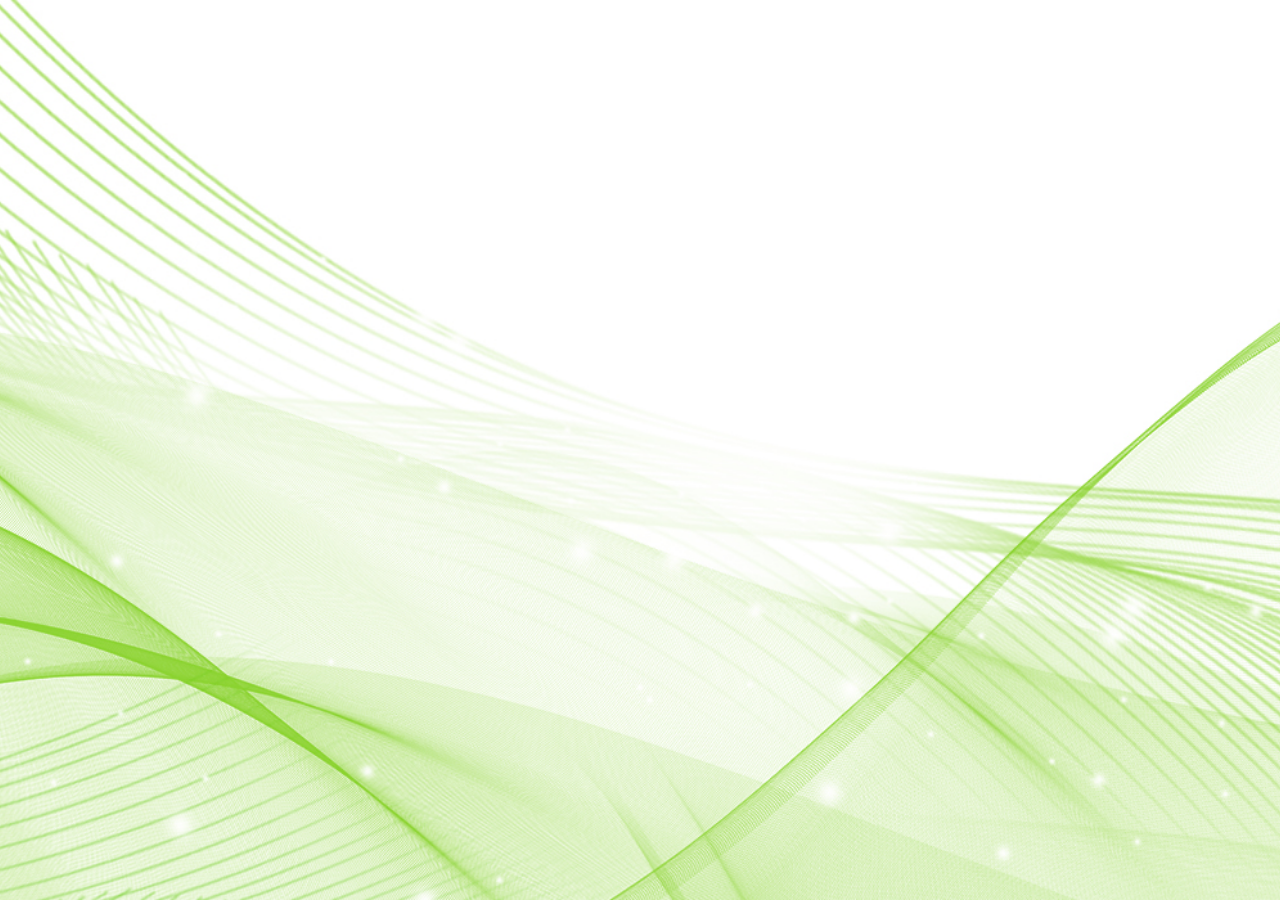
<file: index.html>
<!DOCTYPE html>
<html lang="en">
<head>
    <meta charset="UTF-8">
    <meta name="viewport" content="width=device-width, initial-scale=1.0">
    <link rel="stylesheet" href="style.css">
    <title>self introduction</title>
</head>
<body>
    <div class="container">
        
    
</body>
</html>
</file>
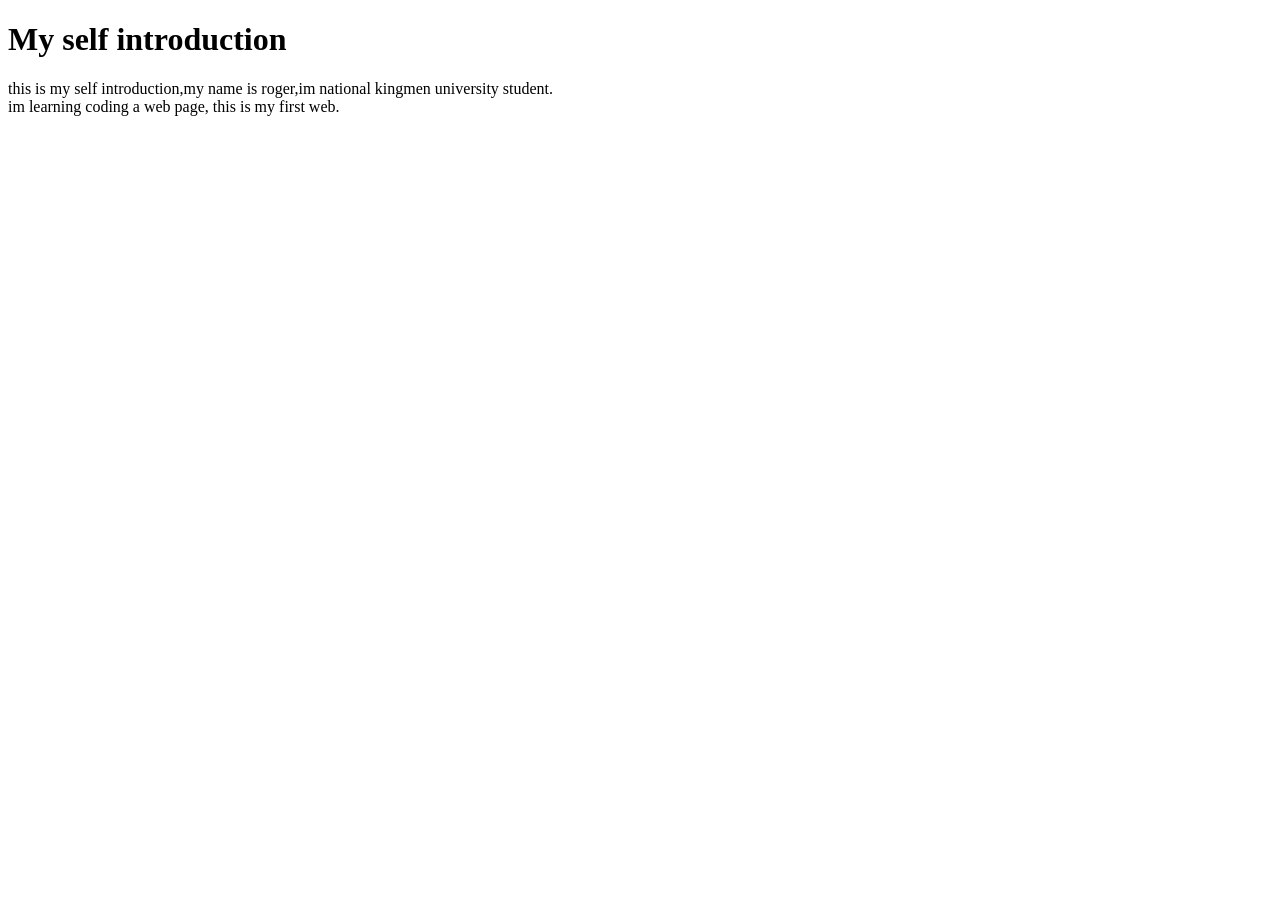
<file: sat.html>
<!DOCTYPE html>
<html lang="en">
<head>
    <meta charset="UTF-8">
    <meta name="viewport" content="width=device-width, initial-scale=1.0">
    <title>self introduction</title>
</head>
<body>
    <div class="me">
        <h1>My self introduction</h1>
        <p>this is my self introduction,my name is roger,im national kingmen university student.<br>
        im learning coding a web page, this is my first web.</p>
    
</body>
</html>
</file>
<file: style.css>
*{
    margin: 0;
    padding: 0;
}
.container{
    width: 100%;
    height: 100vh;
    background-image: url(graph/image.jpg);
    background-size: cover;
    background-position: center;
    padding-left: 5%;
    padding-right: 5%;
    box-sizing: border-box;
    position: relative;
}
</file>
